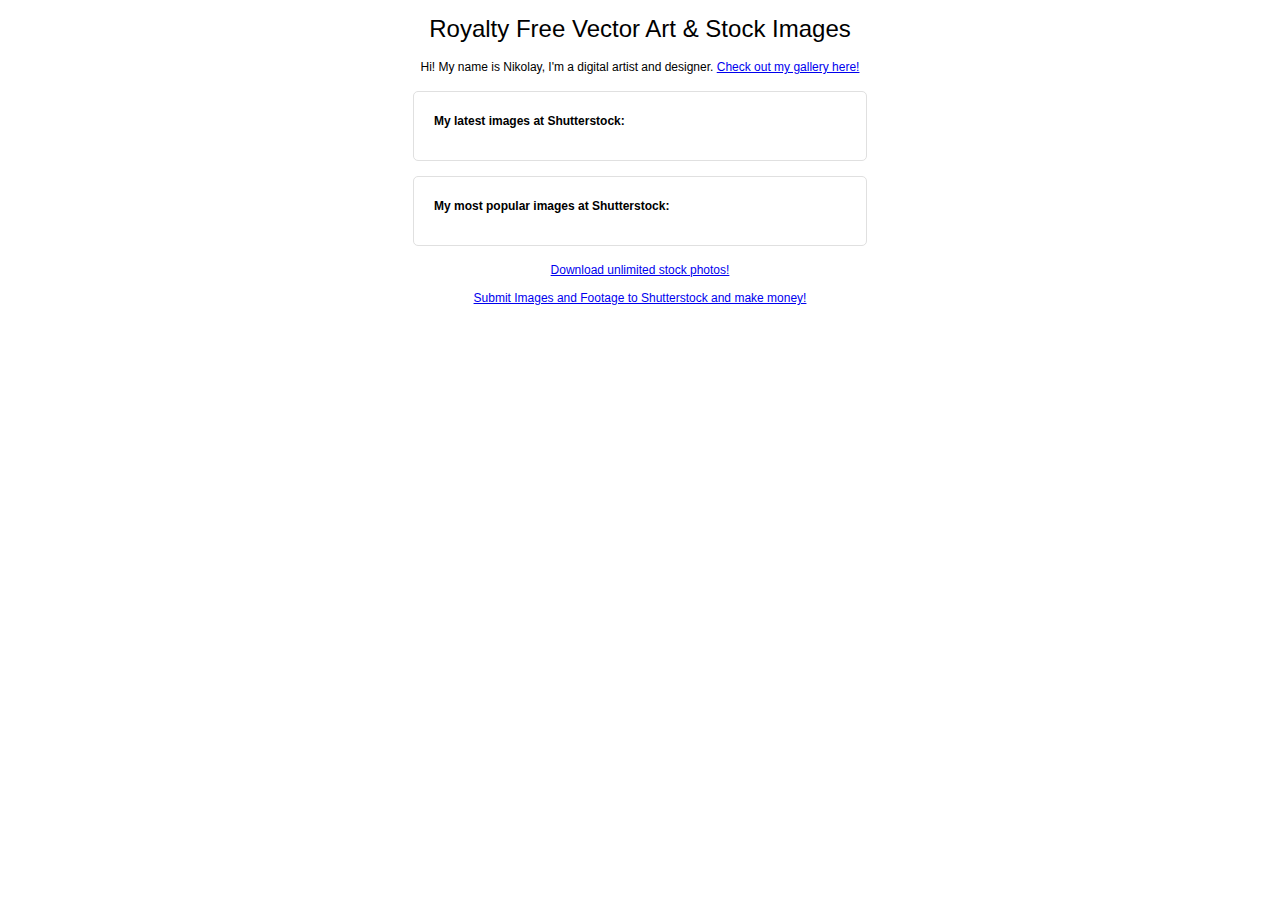
<file: index.html>
<!DOCTYPE html>
<html>
	<head>
		<meta http-equiv="Content-Type" content="text/html; charset=utf-8" />
		<title>All Vectors | Vector Art, Images, Graphics & Clipart</title>
		<meta name="description" content="Royalty free vector images, vector art, graphics, clipart, illustrations and high resolution stock images. Find the vectors you want!">
		<meta name="keywords" content="vector art, vector images, vector graphics, vector illustrations, clipart, free vector images">
		<link rel="stylesheet" href="style.css">
	</head>
	<body>	
	<div class="wrapper">
		<h1 class="title">Royalty Free Vector Art & Stock Images</h1>
		
		<div class="content">Hi! My name is Nikolay, I'm a digital artist and designer. <a href="http://www.shutterstock.com/g/allvectors?rid=496060">Check out my gallery here!</a></div>
		
		<div class="box">
			<div class="title-box">My latest images at Shutterstock:</div>
			<script language='javascript'>var shutterstock_table='';</script>
			<script src="http://www.shutterstock.com/mini_gallery.js?s=496060&t=l" language='javascript'></script>
			<script language='javascript'>document.write(shutterstock_table);</script>
		</div>

		<div class="box">
			<div class="title-box">My most popular images at Shutterstock:</div>
			<script language='javascript'>var shutterstock_table='';</script>
			<script src="http://www.shutterstock.com/mini_gallery.js?s=496060&t=p" language='javascript'></script>
			<script language='javascript'>document.write(shutterstock_table);</script>
		</div>
	</div>
	
	<a class="link" href="http://www.shutterstock.com/?ref=496060">
		Download unlimited stock photos!
	</a>
	
	<a class="link" href="http://submit.shutterstock.com/?ref=496060">
		Submit Images and Footage to Shutterstock and make money!
	</a>
	
<script>
  (function(i,s,o,g,r,a,m){i['GoogleAnalyticsObject']=r;i[r]=i[r]||function(){
  (i[r].q=i[r].q||[]).push(arguments)},i[r].l=1*new Date();a=s.createElement(o),
  m=s.getElementsByTagName(o)[0];a.async=1;a.src=g;m.parentNode.insertBefore(a,m)
  })(window,document,'script','//www.google-analytics.com/analytics.js','ga');

  ga('create', 'UA-29885761-1', 'auto');
  ga('send', 'pageview');

</script>

	</body>
</html>
</file>
<file: style.css>
/* Eric Meyer's CSS Reset */
html, body, div, span, applet, object, iframe,
h1, h2, h3, h4, h5, h6, p, blockquote, pre,
a, abbr, acronym, address, big, cite, code,
del, dfn, em, img, ins, kbd, q, s, samp,
small, strike, strong, sub, sup, tt, var,
b, u, i, center,
dl, dt, dd, ol, ul, li,
fieldset, form, label, legend,
table, caption, tbody, tfoot, thead, tr, th, td,
article, aside, canvas, details, embed,
figure, figcaption, footer, header, hgroup,
menu, nav, output, ruby, section, summary,
time, mark, audio, video {
	margin: 0;
	padding: 0;
	border: 0;
	font-size: 100%;
	font: inherit;
	vertical-align: baseline;
}
/* HTML5 display-role reset for older browsers */
article, aside, details, figcaption, figure,
footer, header, hgroup, menu, nav, section {
	display: block;
}
body {
	line-height: 1;
}
ol, ul {
	list-style: none;
}
blockquote, q {
	quotes: none;
}
blockquote:before, blockquote:after,
q:before, q:after {
	content: '';
	content: none;
}
table {
	border-collapse: collapse;
	border-spacing: 0;
}
/* End of Eric Meyer's CSS Reset */

html {
	height: 100%;
}
article, aside, details, figcaption, figure, footer, header, hgroup, main, nav, section, summary {
	display: block;
}
body {
	font: 12px/18px Arial, sans-serif;
	width: 100%;
}
.wrapper {
	width: 454px;
	margin: 0 auto;
}
.title {
	margin: 20px 0;
	font-size: 24px;
	text-align: center;
}
.content {
	width: 100%;
	text-align: center;
	margin-bottom: 15px;
}
.box {
	padding: 20px; 
	border: 1px solid #E0E0E0;
	border-radius: 5px;
	margin-bottom: 15px;
}
.box td:nth-child(2n+1) {
	width: 100px;
	height: 100px;
	overflow: hidden;
	display: block;
	float: left;
	margin-right: 4px;
}
.box td:nth-child(7) {
	margin: 0;
}
.box td:nth-child(2n) {
	display: none;
}
.box img {
	display: block;
}
.title-box {
	font-weight: bold;
	margin-bottom: 10px;
}

.link {
	display: block;
	margin: 0 auto 10px;
	width: 100%;
	text-align: center;
}
</file>
